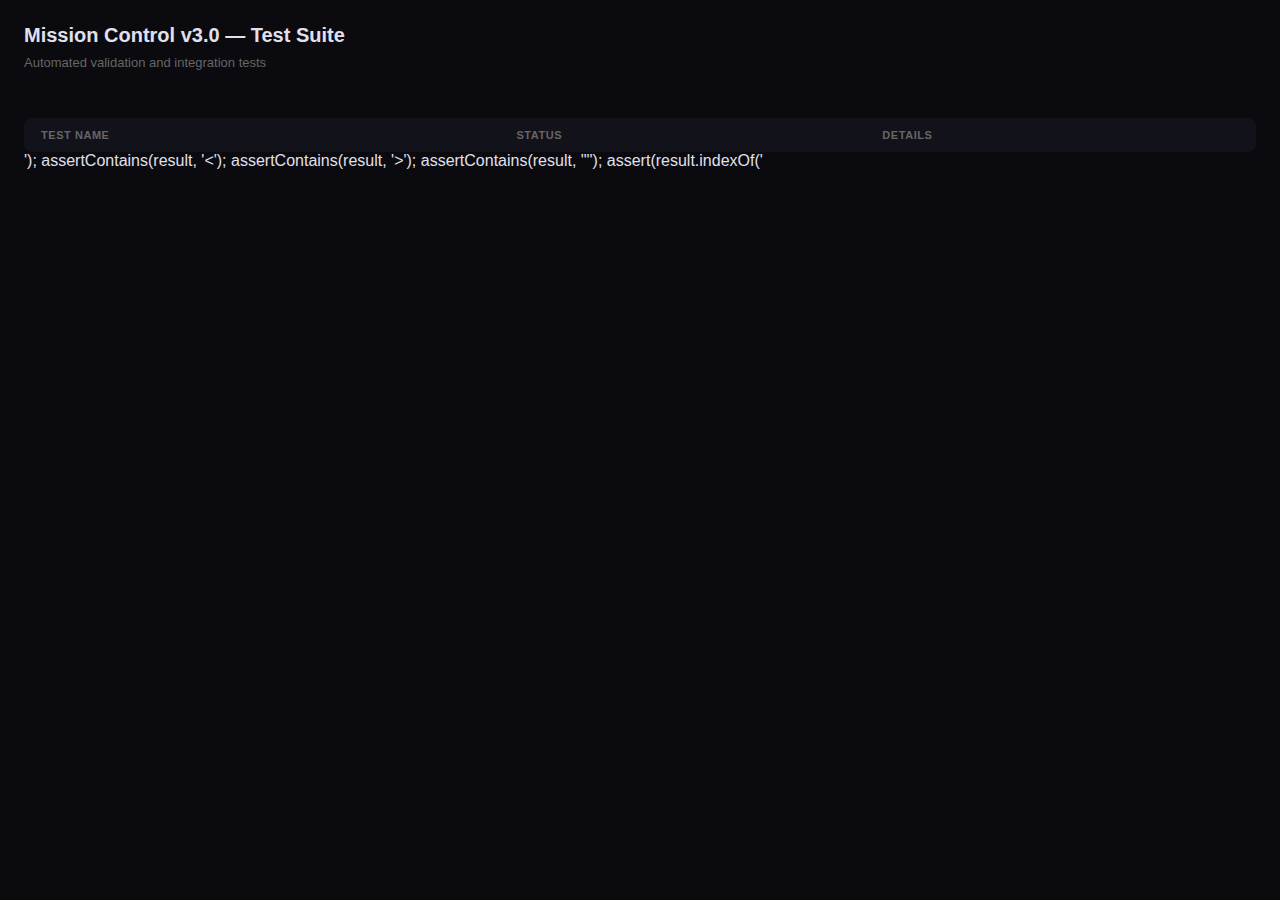
<file: test-suite.html>
<!DOCTYPE html>
<html lang="en">
<head>
  <meta charset="UTF-8">
  <meta name="viewport" content="width=device-width, initial-scale=1.0">
  <title>Mission Control v3.0 — Test Suite</title>
  <style>
    * { margin: 0; padding: 0; box-sizing: border-box; }
    body { font-family: 'Inter', sans-serif; background: #0a0a0f; color: #e0e0ee; padding: 24px; }
    h1 { font-size: 20px; margin-bottom: 8px; }
    .subtitle { color: #666; font-size: 13px; margin-bottom: 24px; }
    .summary { display: flex; gap: 16px; margin-bottom: 24px; }
    .summary-card { padding: 12px 20px; border-radius: 8px; font-size: 14px; font-weight: 600; }
    .summary-pass { background: rgba(0,214,143,0.1); color: #00d68f; border: 1px solid rgba(0,214,143,0.2); }
    .summary-fail { background: rgba(255,107,107,0.1); color: #ff6b6b; border: 1px solid rgba(255,107,107,0.2); }
    .summary-total { background: rgba(99,91,255,0.1); color: #635bff; border: 1px solid rgba(99,91,255,0.2); }
    table { width: 100%; border-collapse: collapse; background: #12121a; border: 1px solid #2a2a3a; border-radius: 8px; overflow: hidden; }
    th { text-align: left; padding: 10px 16px; font-size: 11px; text-transform: uppercase; letter-spacing: 0.05em; color: #666; border-bottom: 1px solid #2a2a3a; }
    td { padding: 10px 16px; font-size: 13px; border-bottom: 1px solid #1a1a24; }
    tr:last-child td { border-bottom: none; }
    .pass { color: #00d68f; }
    .fail { color: #ff6b6b; }
    .group-header { background: #1a1a24; }
    .group-header td { font-weight: 600; font-size: 12px; text-transform: uppercase; letter-spacing: 0.05em; color: #888; }
    .details { font-size: 11px; color: #888; font-family: 'JetBrains Mono', monospace; }
  </style>
</head>
<body>

  <h1>Mission Control v3.0 — Test Suite</h1>
  <div class="subtitle">Automated validation and integration tests</div>

  <div class="summary" id="summary"></div>
  <table id="resultsTable">
    <thead>
      <tr><th>Test Name</th><th>Status</th><th>Details</th></tr>
    </thead>
    <tbody id="resultsBody"></tbody>
  </table>

  <!-- Load app scripts in order -->
  <script src="js/utils/dom.js"></script>
  <script src="js/utils/validators.js"></script>
  <script src="js/data/data-service.js"></script>
  <script src="js/data/task-store.js"></script>
  <script src="js/data/calendar-store.js"></script>
  <script src="js/data/spend-store.js"></script>
  <script src="js/data/agent-store.js"></script>
  <script src="js/data/brain-store.js"></script>
  <script src="js/components/chart-manager.js"></script>
  <script src="js/components/status-bar.js"></script>

  <script>
    /* ============================================
       Test Runner
       ============================================ */
    var tests = [];
    var passed = 0;
    var failed = 0;

    function group(name) {
      tests.push({ group: name });
    }

    function test(name, fn) {
      tests.push({ name: name, fn: fn });
    }

    function assert(condition, msg) {
      if (!condition) throw new Error(msg || 'Assertion failed');
    }

    function assertEqual(actual, expected, msg) {
      if (actual !== expected) {
        throw new Error((msg || 'assertEqual') + ': expected ' + JSON.stringify(expected) + ', got ' + JSON.stringify(actual));
      }
    }

    function assertContains(str, substring) {
      if (String(str).indexOf(substring) === -1) {
        throw new Error('Expected "' + str + '" to contain "' + substring + '"');
      }
    }

    /* ============================================
       Validator Tests
       ============================================ */

    group('Task Validator');

    test('Valid task passes validation', function() {
      var result = validateTask({
        id: 'task-1',
        title: 'Fix login bug',
        status: 'in-progress',
        priority: 'high',
        createdAt: '2026-01-15T10:00:00Z'
      });
      assert(result.valid, 'Should be valid');
      assertEqual(result.errors.length, 0);
    });

    test('Task with v2 status "todo" passes', function() {
      var result = validateTask({
        id: 'task-2',
        title: 'Old task',
        status: 'todo'
      });
      assert(result.valid, 'v2 status should be accepted');
    });

    test('Task with v2 status "inProgress" passes', function() {
      var result = validateTask({
        id: 'task-3',
        title: 'In progress task',
        status: 'inProgress'
      });
      assert(result.valid, 'v2 inProgress status should be accepted');
    });

    test('Task missing title fails', function() {
      var result = validateTask({ id: 'task-4', status: 'backlog' });
      assert(!result.valid, 'Should fail without title');
      assertContains(result.errors.join(','), 'title');
    });

    test('Task with empty title fails', function() {
      var result = validateTask({ id: 'task-5', title: '   ', status: 'backlog' });
      assert(!result.valid, 'Should fail with whitespace title');
    });

    test('Task with invalid status fails', function() {
      var result = validateTask({ id: 'task-6', title: 'Test', status: 'invalid-status' });
      assert(!result.valid, 'Should fail with invalid status');
      assertContains(result.errors.join(','), 'Invalid status');
    });

    test('Task with invalid priority fails', function() {
      var result = validateTask({ id: 'task-7', title: 'Test', priority: 'urgent' });
      assert(!result.valid, 'Should fail with invalid priority');
      assertContains(result.errors.join(','), 'Invalid priority');
    });

    test('null input fails validation', function() {
      var result = validateTask(null);
      assert(!result.valid, 'null should fail');
    });

    test('Non-object input fails', function() {
      var result = validateTask('hello');
      assert(!result.valid, 'string should fail');
    });

    group('Calendar Event Validator');

    test('Valid calendar event passes', function() {
      var result = validateCalendarEvent({
        summary: 'Team standup',
        start: '2026-02-18T09:00:00Z',
        end: '2026-02-18T09:30:00Z'
      });
      assert(result.valid, 'Should be valid');
    });

    test('Event with title field (v3) passes', function() {
      var result = validateCalendarEvent({
        title: 'Meeting',
        start: '2026-02-18T10:00:00Z',
        end: '2026-02-18T11:00:00Z'
      });
      assert(result.valid, 'title field should be accepted');
    });

    test('Event missing summary/title fails', function() {
      var result = validateCalendarEvent({
        start: '2026-02-18T09:00:00Z',
        end: '2026-02-18T09:30:00Z'
      });
      assert(!result.valid, 'Should fail without summary');
      assertContains(result.errors.join(','), 'summary/title');
    });

    test('Event missing start fails', function() {
      var result = validateCalendarEvent({
        summary: 'Meeting',
        end: '2026-02-18T09:30:00Z'
      });
      assert(!result.valid, 'Should fail without start');
    });

    test('Event with invalid date fails', function() {
      var result = validateCalendarEvent({
        summary: 'Meeting',
        start: 'not-a-date',
        end: '2026-02-18T09:30:00Z'
      });
      assert(!result.valid, 'Should fail with invalid date');
    });

    group('Spend Data Validator');

    test('Valid spend data passes', function() {
      var result = validateSpendData({
        allTime: { opus: { count: 10, cost: 5.50 } },
        byDay: { '2026-02-17': { opus: { count: 2, cost: 1.10 } } },
        totalCost: 5.50
      });
      assert(result.valid, 'Should be valid');
    });

    test('Spend data missing allTime fails', function() {
      var result = validateSpendData({
        byDay: {},
        totalCost: 0
      });
      assert(!result.valid, 'Should fail without allTime');
    });

    test('Spend data missing totalCost fails', function() {
      var result = validateSpendData({
        allTime: {},
        byDay: {}
      });
      assert(!result.valid, 'Should fail without totalCost');
    });

    test('Valid spend day entry passes', function() {
      var result = validateSpendDayEntry('2026-02-17', {
        opus: { count: 5, cost: 2.50 },
        sonnet: { count: 3, cost: 0.90 }
      });
      assert(result.valid, 'Should be valid');
    });

    test('Spend day entry with NaN cost fails', function() {
      var result = validateSpendDayEntry('2026-02-17', {
        opus: { count: 5, cost: NaN }
      });
      assert(!result.valid, 'Should fail with NaN cost');
    });

    test('Spend day entry with missing count fails', function() {
      var result = validateSpendDayEntry('2026-02-17', {
        opus: { cost: 2.50 }
      });
      assert(!result.valid, 'Should fail without count');
    });

    test('Spend day entry with invalid date key fails', function() {
      var result = validateSpendDayEntry('not-a-date', {
        opus: { count: 1, cost: 0.50 }
      });
      assert(!result.valid, 'Should fail with invalid date key');
    });

    group('Agent Validator');

    test('Valid agent passes', function() {
      var result = validateAgent({
        id: 'agent-1',
        name: 'ResearchBot',
        type: 'subagent',
        status: 'active'
      });
      assert(result.valid, 'Should be valid');
    });

    test('Agent missing name fails', function() {
      var result = validateAgent({
        id: 'agent-2',
        type: 'subagent',
        status: 'idle'
      });
      assert(!result.valid, 'Should fail without name');
    });

    test('Agent with invalid type fails', function() {
      var result = validateAgent({
        id: 'agent-3',
        name: 'Bot',
        type: 'invalid-type'
      });
      assert(!result.valid, 'Should fail with invalid type');
    });

    test('Agent with invalid status fails', function() {
      var result = validateAgent({
        id: 'agent-4',
        name: 'Bot',
        type: 'subagent',
        status: 'broken'
      });
      assert(!result.valid, 'Should fail with invalid status');
    });

    /* ============================================
       Chart Manager Tests
       ============================================ */

    group('Chart Manager');

    test('chartManager starts with 0 charts', function() {
      chartManager.destroyAll();
      assertEqual(chartManager.count(), 0);
    });

    test('chartManager.get returns null for missing chart', function() {
      assertEqual(chartManager.get('nonexistent'), null);
    });

    test('chartManager.destroy on missing ID does not throw', function() {
      chartManager.destroy('doesnt-exist');
      assert(true, 'Should not throw');
    });

    /* ============================================
       DOM Utility Tests
       ============================================ */

    group('DOM Utilities');

    test('escapeHtml escapes HTML entities', function() {
      var result = escapeHtml('<script>alert("xss")</script>');
      assertContains(result, '&lt;');
      assertContains(result, '&gt;');
      assertContains(result, '&quot;');
      assert(result.indexOf('<script>') === -1, 'Should not contain raw script tag');
    });

    test('escapeHtml handles null/undefined', function() {
      assertEqual(escapeHtml(null), '');
      assertEqual(escapeHtml(undefined), '');
    });

    test('formatCurrency formats dollars', function() {
      var result = formatCurrency(5.5);
      assertContains(result, '5.50');
      assertContains(result, '$');
    });

    test('formatCurrency handles zero', function() {
      var result = formatCurrency(0);
      assertContains(result, '$0.00');
    });

    test('generateId returns a string', function() {
      var id = generateId();
      assert(typeof id === 'string', 'Should return string');
      assert(id.length > 0, 'Should not be empty');
    });

    test('generateId returns unique values', function() {
      var id1 = generateId();
      var id2 = generateId();
      assert(id1 !== id2, 'Two IDs should be different');
    });

    /* ============================================
       SpendStore Tests (with mock data)
       ============================================ */

    group('SpendStore');

    test('SpendStore: hasData returns false when empty', function() {
      var store = new SpendStore();
      assert(!store.hasData(), 'Should have no data');
    });

    test('SpendStore: totalForPeriod returns null when empty', function() {
      var store = new SpendStore();
      store.loaded = true;
      assertEqual(store.totalForPeriod('week'), null);
    });

    test('SpendStore: byModel returns empty array when no raw data', function() {
      var store = new SpendStore();
      store.loaded = true;
      var models = store.byModel('all');
      assertEqual(models.length, 0);
    });

    test('SpendStore: _mapAllTime excludes NaN entries', function() {
      var store = new SpendStore();
      var result = store._mapAllTime({
        opus: { count: 5, cost: 2.50 },
        bad: { count: NaN, cost: 1.00 },
        also_bad: { count: 3, cost: NaN }
      });
      assertEqual(result.length, 1, 'Should only include valid entry');
      assertEqual(result[0].model, 'opus');
    });

    /* ============================================
       AgentStore Tests
       ============================================ */

    group('AgentStore');

    test('AgentStore: always has primary after _ensurePrimary', function() {
      var store = new AgentStore();
      store.agents = [];
      store._ensurePrimary();
      var primary = store.agents.find(function(a) { return a.type === 'primary'; });
      assert(primary !== undefined, 'Should have primary');
      assertEqual(primary.name, 'OpenClaw');
    });

    test('AgentStore: does not duplicate primary', function() {
      var store = new AgentStore();
      store.agents = [{
        id: 'openclaw-primary',
        name: 'OpenClaw',
        type: 'primary',
        status: 'active',
        capabilities: []
      }];
      store._ensurePrimary();
      var primaries = store.agents.filter(function(a) { return a.type === 'primary'; });
      assertEqual(primaries.length, 1, 'Should have exactly one primary');
    });

    test('AgentStore: getActiveCount works', function() {
      var store = new AgentStore();
      store.agents = [
        { id: '1', name: 'A', type: 'primary', status: 'active' },
        { id: '2', name: 'B', type: 'subagent', status: 'idle' },
        { id: '3', name: 'C', type: 'subagent', status: 'active' }
      ];
      assertEqual(store.getActiveCount(), 2);
    });

    test('AgentStore: getSubagents filters correctly', function() {
      var store = new AgentStore();
      store.agents = [
        { id: '1', name: 'OpenClaw', type: 'primary', status: 'active' },
        { id: '2', name: 'Bot', type: 'subagent', status: 'idle' }
      ];
      var subs = store.getSubagents();
      assertEqual(subs.length, 1);
      assertEqual(subs[0].name, 'Bot');
    });

    /* ============================================
       Model Colors / Display Names
       ============================================ */

    group('Model Constants');

    test('MODEL_COLORS has entries for known models', function() {
      assert(MODEL_COLORS.opus !== undefined, 'opus should have color');
      assert(MODEL_COLORS.sonnet !== undefined, 'sonnet should have color');
      assert(MODEL_COLORS.haiku !== undefined, 'haiku should have color');
    });

    test('MODEL_DISPLAY_NAMES has entries for known models', function() {
      assertEqual(MODEL_DISPLAY_NAMES.opus, 'Claude Opus');
      assertEqual(MODEL_DISPLAY_NAMES.sonnet, 'Claude Sonnet');
    });

    /* ============================================
       Run Tests
       ============================================ */

    (function runTests() {
      var body = document.getElementById('resultsBody');
      var html = '';

      tests.forEach(function(t) {
        if (t.group) {
          html += '<tr class="group-header"><td colspan="3">' + t.group + '</td></tr>';
          return;
        }

        var status, details;
        try {
          t.fn();
          status = 'pass';
          details = '';
          passed++;
        } catch (e) {
          status = 'fail';
          details = e.message;
          failed++;
        }

        var icon = status === 'pass' ? '\u2705' : '\u274C';
        html += '<tr>';
        html += '<td>' + t.name + '</td>';
        html += '<td class="' + status + '">' + icon + ' ' + status.toUpperCase() + '</td>';
        html += '<td class="details">' + details + '</td>';
        html += '</tr>';
      });

      body.innerHTML = html;

      // Summary
      var total = passed + failed;
      var summaryEl = document.getElementById('summary');
      summaryEl.innerHTML =
        '<div class="summary-card summary-total">Total: ' + total + '</div>' +
        '<div class="summary-card summary-pass">Passed: ' + passed + '</div>' +
        '<div class="summary-card summary-fail">Failed: ' + failed + '</div>';
    })();
  </script>
</body>
</html>
</file>
